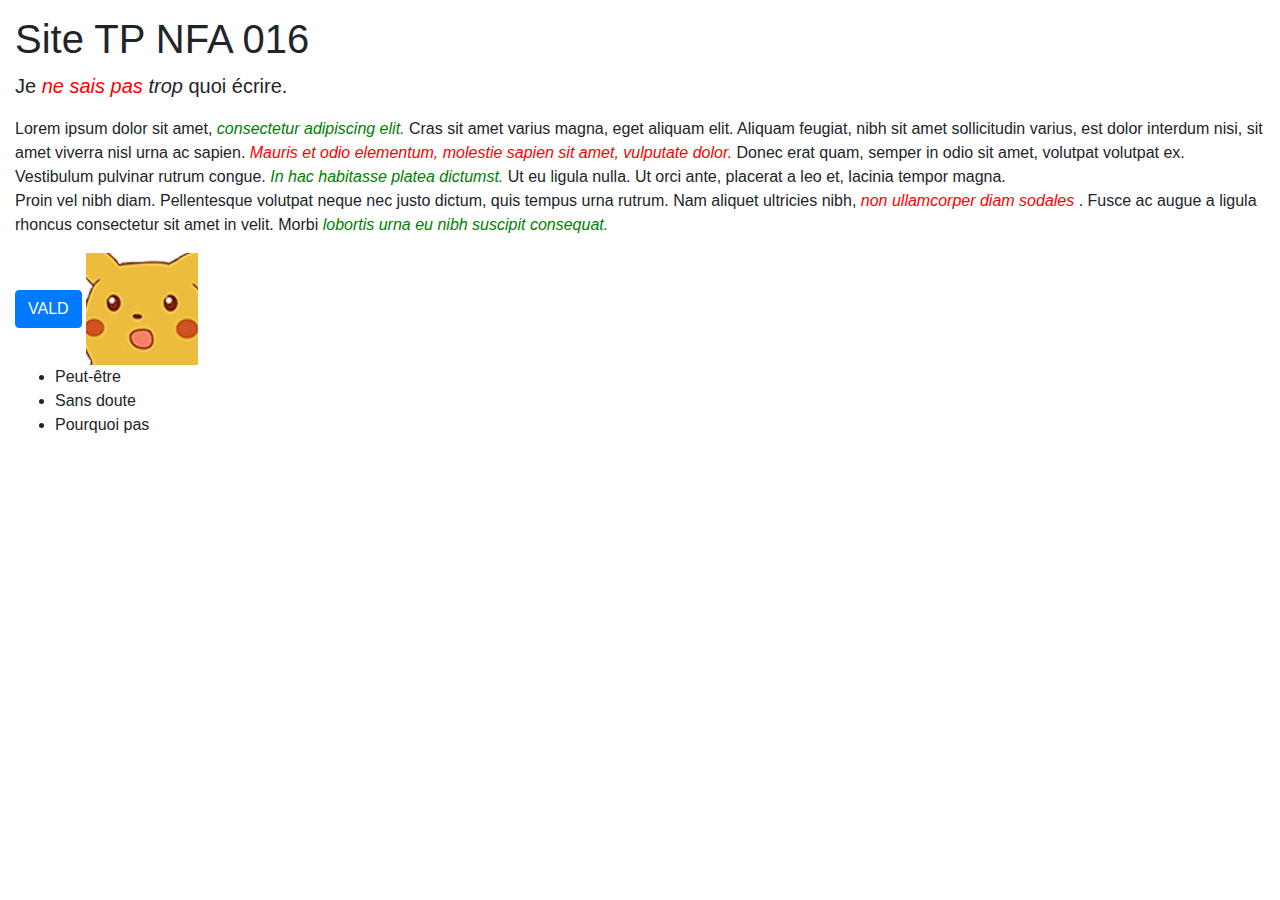
<file: TP CONTINUE/html/monSite.html>
<!DOCTYPE html>
<html>
  <head>
    <meta name="description" content="Exercice TP Continue - NFA 016">
    <meta name="keywords" content="HTML, CSS, page web, TP, CNAM, NFA, 016">
    <meta name="author" content="SAMSON Alexandre">
    <meta http-equiv="Content-Type" content="text/html; charset=utf-8">
    <title>Site TP NFA 016</title>
    <link rel="stylesheet" href="https://stackpath.bootstrapcdn.com/bootstrap/4.3.1/css/bootstrap.min.css">
    <link rel="stylesheet" href="../css/style.css">
  </head>
  <body>
    <h1>Site TP NFA 016</h1>
    <p class="lead"><strong>Je <span id="idk" class ="red">ne sais pas</span> <em>trop</em> quoi écrire.</strong></p>
    <p>Lorem ipsum dolor sit amet, <span id="random" class ="green">consectetur adipiscing elit.</span> Cras sit amet varius magna, eget aliquam elit.
      Aliquam feugiat, nibh sit amet sollicitudin varius, est dolor interdum nisi,
      sit amet viverra nisl urna ac sapien.<span id="random" class ="red"> Mauris et odio elementum, molestie sapien sit amet, vulputate dolor.</span>
      Donec erat quam, semper in odio sit amet, volutpat volutpat ex. Vestibulum pulvinar rutrum congue.
      <span id="random" class ="green">In hac habitasse platea dictumst.</span> Ut eu ligula nulla. Ut orci ante, placerat a leo et, lacinia tempor magna.<br>
      Proin vel nibh diam. Pellentesque volutpat neque nec justo dictum, quis tempus urna rutrum.
      Nam aliquet ultricies nibh, <span id="random" class ="red">non ullamcorper diam sodales </span>. Fusce ac augue a ligula rhoncus consectetur sit amet in velit.
      Morbi <span id="random" class ="green">lobortis urna eu nibh suscipit consequat.</span></p>

    <a href="https://www.youtube.com/watch?v=hhuvQGoGNWw"
      title="Faire preuve de souplesse"
      target="_blank"
      class="btn btn-primary">VALD</a>

    <img id="pika "src="../img/pika.gif" alt="Un gif de pikachu choqué">

    <ul>
      <li>Peut-être</li>
      <li>Sans doute</li>
      <li>Pourquoi pas</li>
    </ul>

  </body>
</html>
</file>
<file: TP CONTINUE/css/style.css>
body {
  margin: 15px;
}

span {
  font-style: italic;
}

#idk {
  font-size: 20px;
}

#random:hover {
  font-family: fantasy;
}

.green {
  color: green
}

.red {
  color: red
}
</file>
